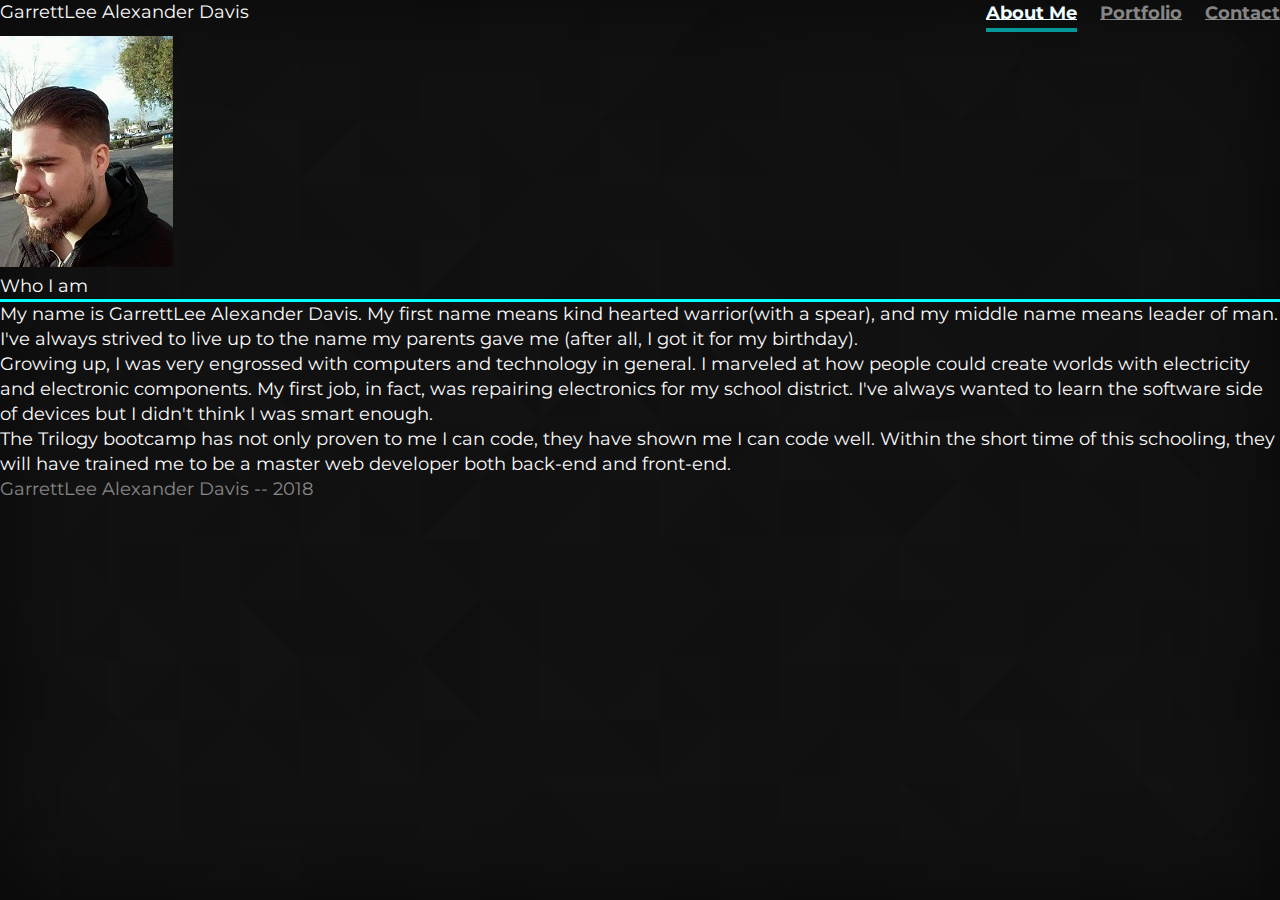
<file: index.html>
<!doctype html>
<html lang="en-us">

<head>
  <meta charset="UTF-8">
  <meta name="viewport" content="width=device-width, initial-scale=1, shrink-to-fit=no">
  <title>Davis Tech Development</title>
  <link rel="stylesheet" type="text/css" href="assets/css/reset.css">
  <link href="https://fonts.googleapis.com/css?family=Montserrat" rel="stylesheet">
  <link rel="stylesheet" href="https://stackpath.bootstrapcdn.com/bootstrap/4.1.1/css/bootstrap.min.css" integrity="sha384-WskhaSGFgHYWDcbwN70/dfYBj47jz9qbsMId/iRN3ewGhXQFZCSftd1LZCfmhktB"
    crossorigin="anonymous">
  <link rel="stylesheet" href="https://cdnjs.cloudflare.com/ajax/libs/font-awesome/4.7.0/css/font-awesome.min.css">
  <link rel="stylesheet" type="text/css" href="assets/css/style.css">
</head>
<style>
  #body {
    background-image: url("assets/images/lodyas.png")
  }

  ;
</style>

<body id="body">
  <div id="i4c-draggable-container" style="position: fixed; z-index: 1499; width: 0px; height: 0px;">
    <div data-reactroot="" class="resolved" style="all: initial;"></div>
  </div>

  <div class="container d-flex w-100 h-100 p-3 mx-auto flex-column" id="panel">
    <header class="masthead mb-auto text-center">
      <div class="inner">
        <h3 class="masthead-brand">GarrettLee Alexander Davis</h3>
        <nav class="nav nav-masthead justify-content-center">
          <a class="nav-link active" href="index.html">About Me</a>
          <a class="nav-link" href="portfolio.html">Portfolio</a>
          <a class="nav-link" href="contact.html">Contact</a>
        </nav>
      </div>
    </header>
    <div class="container" id="bio">
      <div class="row">
        <div class="rounded-circle" style="width: 18rem;">
          <img class=" card card-img-top rounded-circle" src="assets/images/profile.jpg" alt="Card image cap" style="background-color: aqua">
        </div>
        <div class="col-lg-8">
          <h1 class="m-2" style="border-bottom: solid 3px aqua">Who I am</h1>
          <p>My name is GarrettLee Alexander Davis. My first name means kind hearted warrior(with a spear), and my middle name
            means leader of man. I've always strived to live up to the name my parents gave me (after all, I got it for my
            birthday).
          </p>
          <p>Growing up, I was very engrossed with computers and technology in general. I marveled at how people could create
            worlds with electricity and electronic components. My first job, in fact, was repairing electronics for my school
            district. I've always wanted to learn the software side of devices but I didn't think I was smart enough.
          </p>
          <p>The Trilogy bootcamp has not only proven to me I can code, they have shown me I can code well. Within the short
            time of this schooling, they will have trained me to be a master web developer both back-end and front-end.
          </p>
        </div>
      </div>
    </div>

    <footer class="mastfoot mt-auto text-center">
      <div class="inner">
        <p>GarrettLee Alexander Davis -- 2018</p>
      </div>
    </footer>
  </div>


  <!-- Bootstrap core JavaScript
      ================================================== -->
  <!-- Placed at the end of the document so the pages load faster -->
  <script src="https://code.jquery.com/jquery-3.3.1.slim.min.js" integrity="sha384-q8i/X+965DzO0rT7abK41JStQIAqVgRVzpbzo5smXKp4YfRvH+8abtTE1Pi6jizo"
    crossorigin="anonymous"></script>
  <script src="https://cdnjs.cloudflare.com/ajax/libs/popper.js/1.14.3/umd/popper.min.js" integrity="sha384-ZMP7rVo3mIykV+2+9J3UJ46jBk0WLaUAdn689aCwoqbBJiSnjAK/l8WvCWPIPm49"
    crossorigin="anonymous"></script>
  <script src="https://stackpath.bootstrapcdn.com/bootstrap/4.1.1/js/bootstrap.min.js" integrity="sha384-smHYKdLADwkXOn1EmN1qk/HfnUcbVRZyYmZ4qpPea6sjB/pTJ0euyQp0Mk8ck+5T"
    crossorigin="anonymous"></script>



  <div id="i4c-dialogs-container"></div>

</body>

</html>
</file>
<file: assets/css/style.css>
/*
 * Globals
 */

/* Links */
a,
a:focus,
a:hover {
  color: #fff;
}

/* Custom default button */
.btn-secondary,
.btn-secondary:hover,
.btn-secondary:focus {
  color: #333;
  text-shadow: none; /* Prevent inheritance from `body` */
  background-color: #fff;
  border: .05rem solid #fff;
}
.card {
    background-color: aqua;
}

/*
 * Base structure
 */

html,
body {
  height: 100%;
  font-family: 'Montserrat', sans-serif;
  line-height: 25px;
  font-size: 18px;
}

body {
  display: -ms-flexbox;
  display: flex;
  color: black;
  min-height: fit-content!important;
  box-shadow: inset 0 0 5rem rgba(0, 0, 0, 0.5);
}

.cover-container {
  max-width: 42em;
}


/*
 * Header
 */
.masthead {
  margin-bottom: 2rem;
}

.masthead-brand {
  margin-bottom: 0;
}

.nav-masthead .nav-link {
  padding: .25rem 0;
  font-weight: 700;
  color: rgba(255, 255, 255, .5);
  background-color: transparent;
  border-bottom: .25rem solid transparent;
}

.nav-masthead .nav-link:hover,
.nav-masthead .nav-link:focus {
  border-bottom:solid 3px aqua;
}

.nav-masthead .nav-link + .nav-link {
  margin-left: 1rem;
}

.nav-masthead .active {
  color: azure;
  border-bottom-color: rgba(0, 255, 255, 0.575);
}

@media (min-width: 48em) {
  .masthead-brand {
    float: left;
  }
  .nav-masthead {
    float: right;
  }
}
#panel {
    color: rgb(252, 252, 252);
    background-color: rgba(0, 0, 0, 0.671);
    height: 100%;
    min-height: fit-content!important;
  }

/*
 * Cover
 */
.cover {
  padding: 0 1.5rem;
}
.cover .btn-lg {
  padding: .75rem 1.25rem;
  font-weight: 700;
}


/*
 * Footer
 */
.mastfoot {
  color: rgba(255, 255, 255, .5);
}
/* mobile settings */
@media only screen and (max-width: 767px) {
  .video-container {
    position:relative;
    padding-bottom:56.25%;
    padding-top:30px;
    height:0;
    overflow:hidden;
  }
  .video-container, .video-container object, .video-container embed {
    position:absolute;
    top:0;
    left:0;
    width:100%;
    height:100%;
  }
  iframe{
    height: 150px;
    width: 250px;
  }
  #contact{
  font-size: 9px;
  width: 110%;
  text-align: left
  }
  .card{
    display: block;
      margin-left: auto;
      margin-right: auto;
      width: 50%;
      margin-top: 5%;
      margin-bottom: 5%;
  }
  }
  @media only screen and (max-width: 1024px) {
    #logo {
      display: block;
      margin-left: auto;
      margin-right: auto;
      width: 50%;
    }
    #bar {
      display: block;
      margin-left: 0;
      margin-right: 0;
      width: 100%;
    }
    .nav-masthead{
      
      margin-left: auto;
      margin-right: auto;
      width: 80%;
    }
    .inner{
      display: block;
      margin-left: 0;
      margin-right: 0;
      width: 100%;
    }
    #panel{
      min-height: fit-content!important;
    }
  }
</file>
